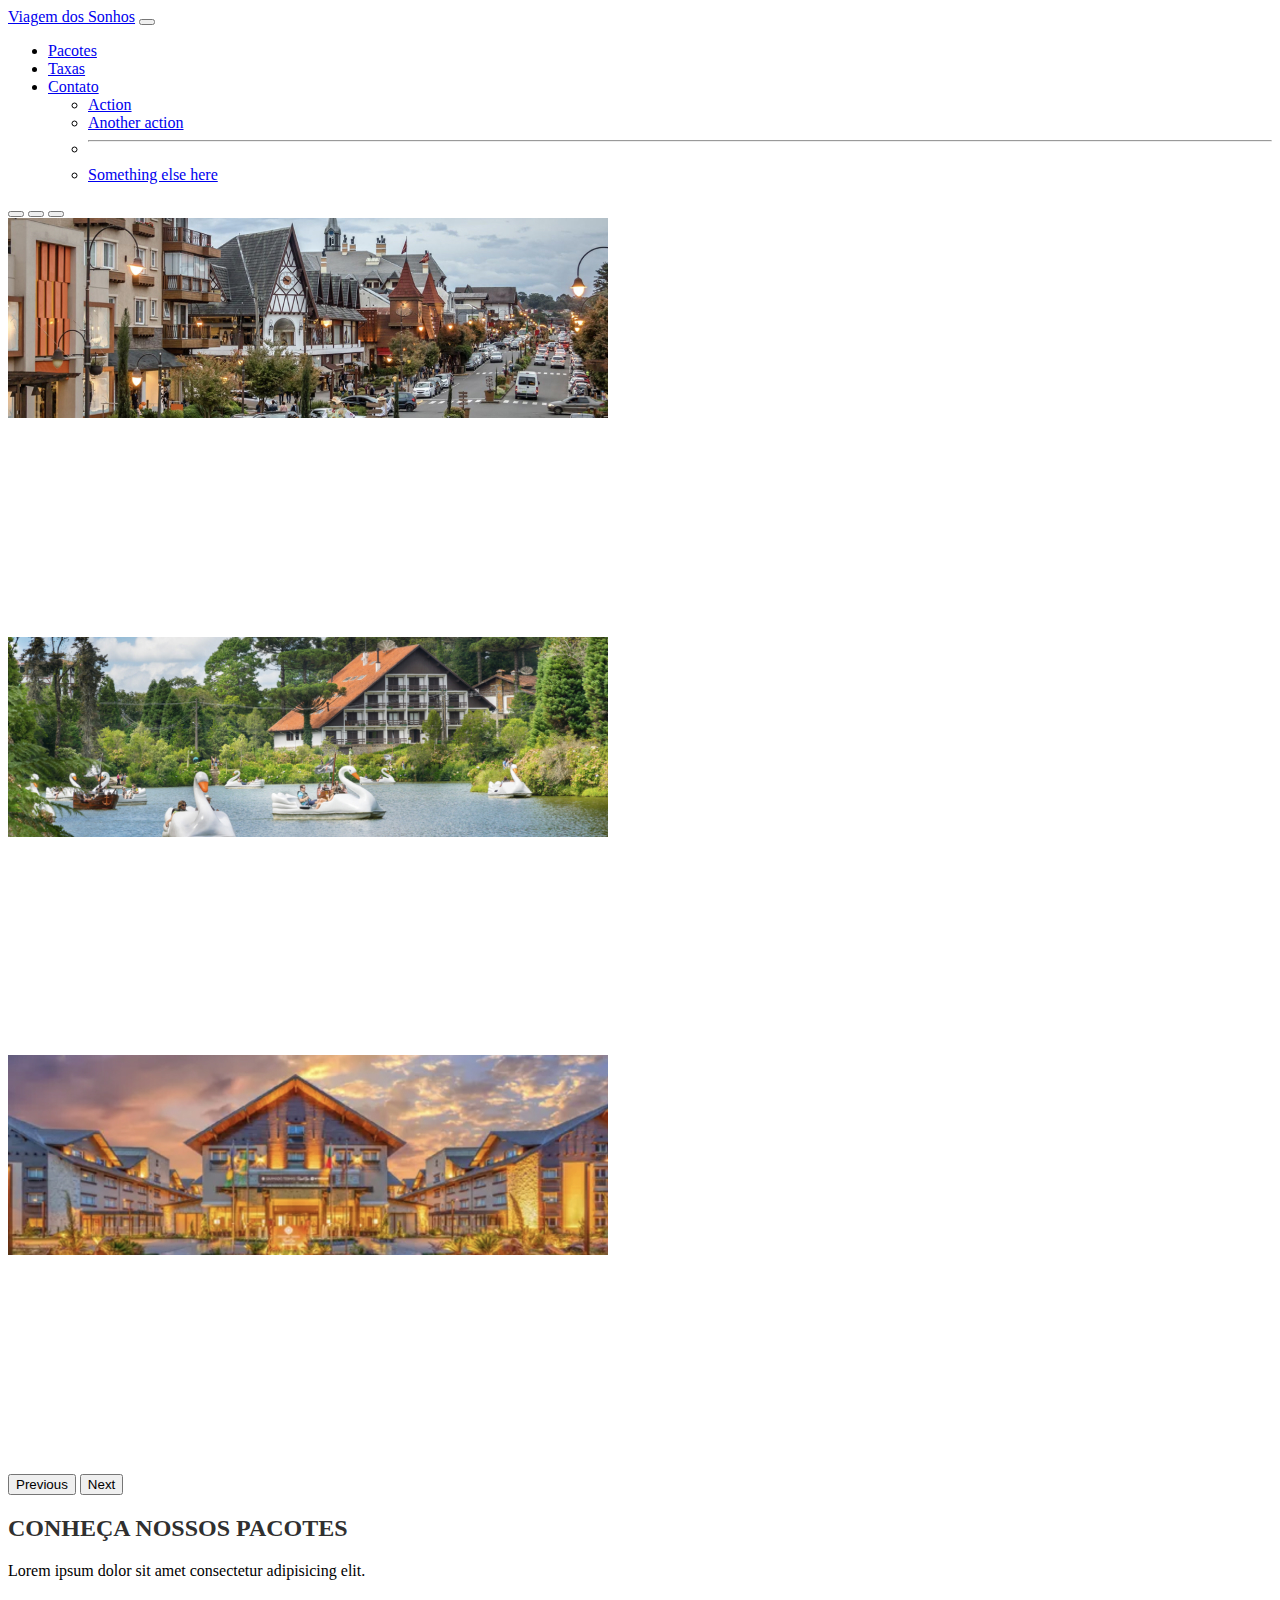
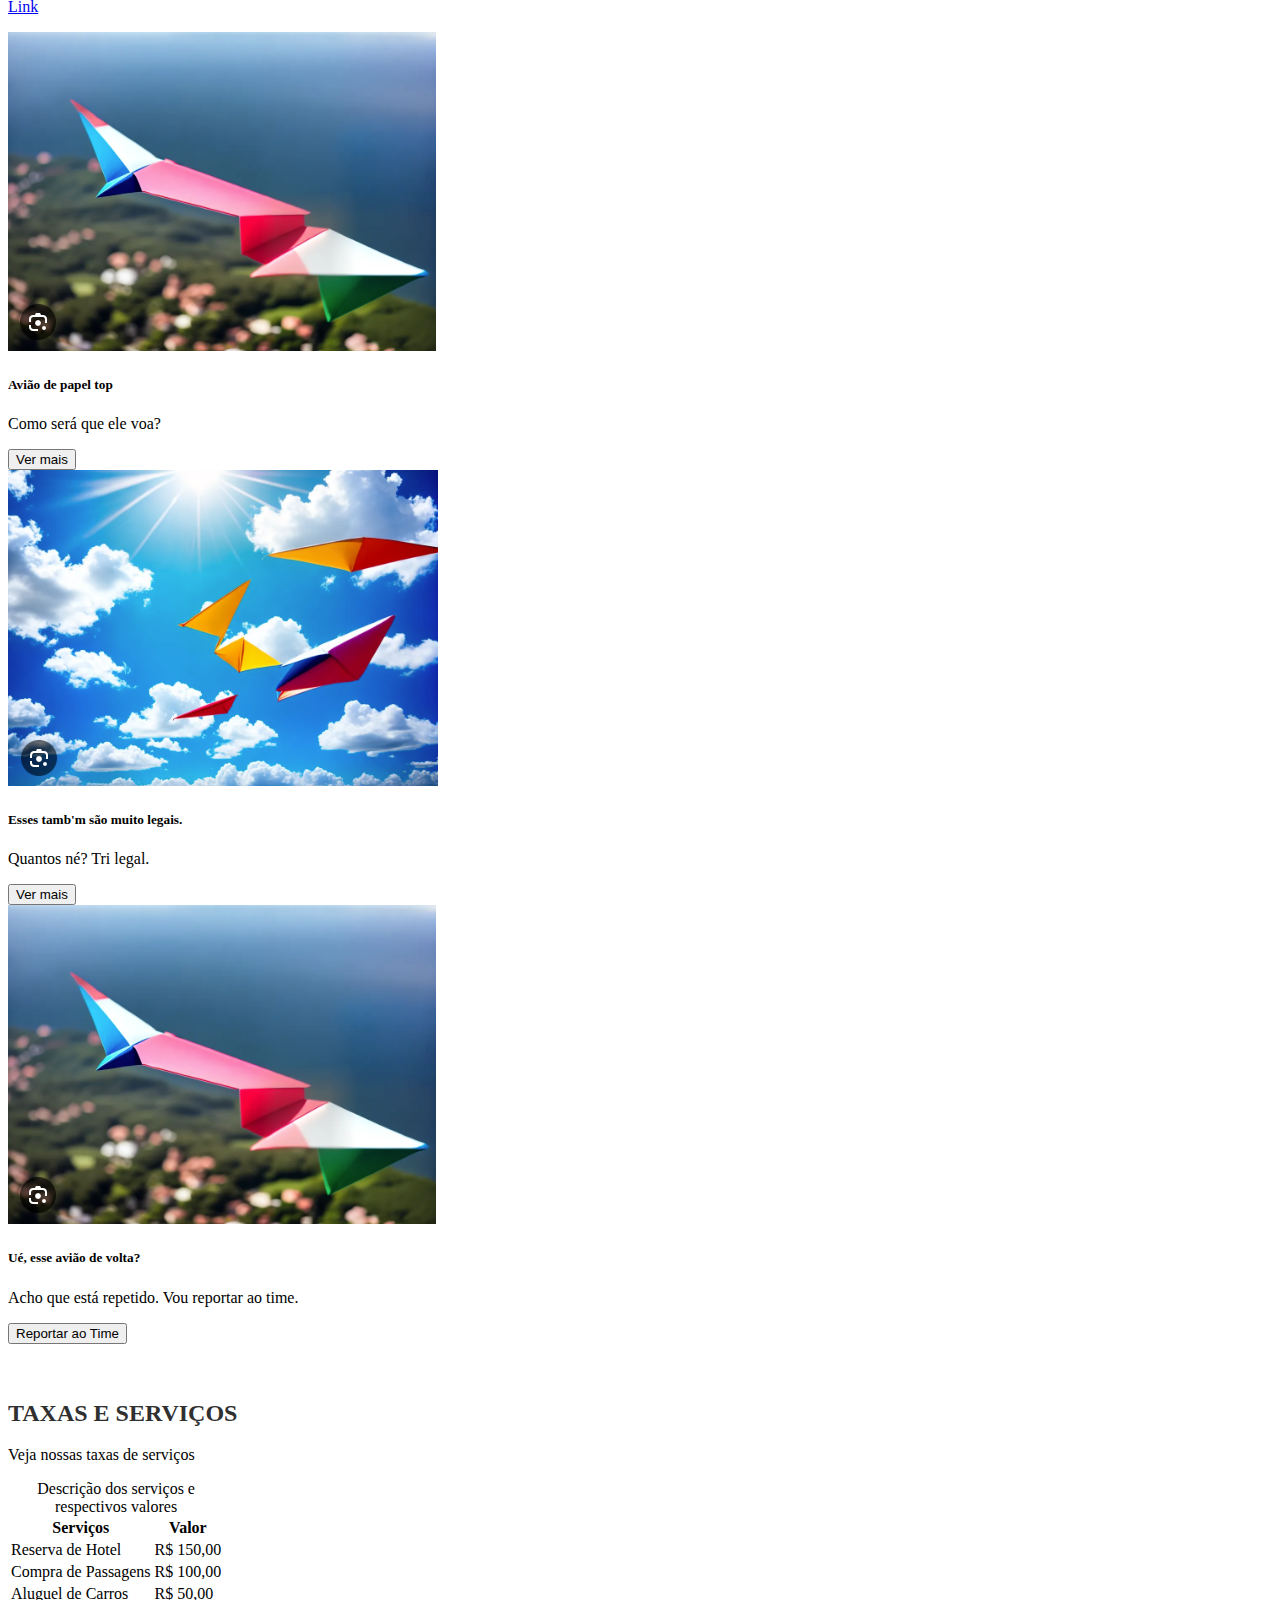
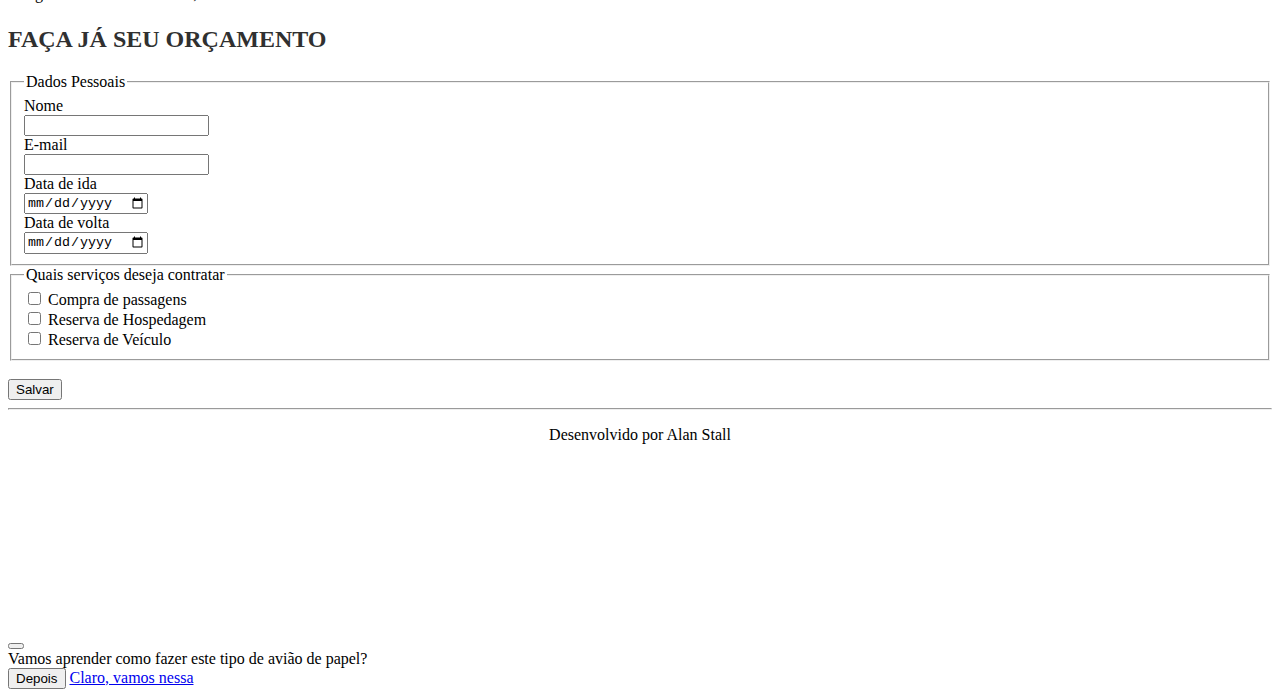
<file: index.html>
<!DOCTYPE html>
<html lang="pt-BR">
  <head>
    <meta charset="UTF-8" />
    <meta name="viewport" content="width=device-width, initial-scale=1.0" />
    <title>A Viagem dos Sonhos</title>
    <link
      href="https://cdn.jsdelivr.net/npm/bootstrap@5.3.1/dist/css/bootstrap.min.css"
      rel="stylesheet"
      integrity="sha384-4bw+/aepP/YC94hEpVNVgiZdgIC5+VKNBQNGCHeKRQN+PtmoHDEXuppvnDJzQIu9"
      crossorigin="anonymous"
    />
    <link rel="stylesheet" href="styles.css" />
  </head>
  <body>
    <header class="container-fluid p-2 bg-warning text-center">
      <nav class="navbar navbar-expand-lg bg-warning">
        <div class="container-fluid">
          <a class="navbar-brand" href="index.html">Viagem dos Sonhos</a>
          <button
            class="navbar-toggler"
            type="button"
            data-bs-toggle="collapse"
            data-bs-target="#navbarSupportedContent"
            aria-controls="navbarSupportedContent"
            aria-expanded="false"
            aria-label="Toggle navigation"
          >
            <span class="navbar-toggler-icon"></span>
          </button>
          <div
            class="collapse navbar-collapse justify-content-end"
            id="navbarSupportedContent"
          >
            <ul class="navbar-nav">
              <li class="nav-item">
                <a class="nav-link" aria-current="page" href="#">Pacotes</a>
              </li>
              <li class="nav-item">
                <a class="nav-link" href="#">Taxas</a>
              </li>
              <li class="nav-item dropdown">
                <a
                  class="nav-link dropdown-toggle"
                  href="#"
                  role="button"
                  data-bs-toggle="dropdown"
                  aria-expanded="false"
                >
                  Contato
                </a>
                <ul class="dropdown-menu bg-warning">
                  <li><a class="dropdown-item" href="#">Action</a></li>
                  <li><a class="dropdown-item" href="#">Another action</a></li>
                  <li><hr class="dropdown-divider" /></li>
                  <li>
                    <a class="dropdown-item" href="#">Something else here</a>
                  </li>
                </ul>
              </li>
            </ul>
          </div>
        </div>
      </nav>

      <div id="carouselExampleCaptions" class="carousel slide">
        <div class="carousel-indicators">
          <button
            type="button"
            data-bs-target="#carouselExampleCaptions"
            data-bs-slide-to="0"
            class="active"
            aria-current="true"
            aria-label="Slide 1"
          ></button>
          <button
            type="button"
            data-bs-target="#carouselExampleCaptions"
            data-bs-slide-to="1"
            aria-label="Slide 2"
          ></button>
          <button
            type="button"
            data-bs-target="#carouselExampleCaptions"
            data-bs-slide-to="2"
            aria-label="Slide 3"
          ></button>
        </div>
        <div class="carousel-inner">
          <div class="carousel-item active">
            <img
              src="img/carousel/gramado-1.jpg"
              class="d-block w-100 rounded-5 p-2"
              alt="..."
            />
            <div class="carousel-caption d-none d-md-block">
              <h5>Centro de Gramado</h5>
              <p>É, tá caro.</p>
            </div>
          </div>
          <div class="carousel-item">
            <img
              src="img/carousel/gramado-2.jpg"
              class="d-block w-100 rounded-5 p-2"
              alt="..."
            />
            <div class="carousel-caption d-none d-md-block">
              <h5>Os pedalinhos é tri legal</h5>
              <p>pedala pedala pedala.</p>
            </div>
          </div>
          <div class="carousel-item">
            <img
              src="img/carousel/gramado-3.jpg"
              class="d-block w-100 rounded-5 p-2"
              alt="..."
            />
            <div class="carousel-caption d-none d-md-block">
              <h5>Deve ser um hotel dos bacana</h5>
              <p>Vamo tirar uma foto</p>
            </div>
          </div>
        </div>
        <button
          class="carousel-control-prev"
          type="button"
          data-bs-target="#carouselExampleCaptions"
          data-bs-slide="prev"
        >
          <span class="carousel-control-prev-icon" aria-hidden="true"></span>
          <span class="visually-hidden">Previous</span>
        </button>
        <button
          class="carousel-control-next"
          type="button"
          data-bs-target="#carouselExampleCaptions"
          data-bs-slide="next"
        >
          <span class="carousel-control-next-icon" aria-hidden="true"></span>
          <span class="visually-hidden">Next</span>
        </button>
      </div>
    </header>
    <section class="container-fluid bg-light text-center p-2">
      <h2>Conheça nossos pacotes</h2>
      <p>
        Lorem ipsum dolor sit amet consectetur adipisicing elit.
        <br /><br />
        <a target="_blank" href="https://www.lipsum.com">Link</a>
      </p>
      <div class="row row-cols-1 row-cols-md-3 g-4">
        <div class="col">
          <div class="card h-100">
            <img src="img/aviao-papel-01.jpeg" class="card-img-top" alt="..." />
            <div class="card-body">
              <h5 class="card-title">Avião de papel top</h5>
              <p class="card-text">Como será que ele voa?</p>
            </div>
            <div class="card-footer">
              <button
                class="text-body-secondary bg-info border-0 rounded-2 w-100"
                data-bs-toggle="modal"
                data-bs-target="#exampleModal"
              >
                Ver mais
              </button>
            </div>
          </div>
        </div>
        <div class="col">
          <div class="card h-100">
            <img src="img/aviao-papel-02.jpeg" class="card-img-top" alt="..." />
            <div class="card-body">
              <h5 class="card-title">Esses tamb'm são muito legais.</h5>
              <p class="card-text">Quantos né? Tri legal.</p>
            </div>
            <div class="card-footer">
              <button
                class="text-body-secondary bg-info border-0 rounded-2 w-100"
                data-bs-toggle="modal"
                data-bs-target="#exampleModal"
              >
                Ver mais
              </button>
            </div>
          </div>
        </div>
        <div class="col">
          <div class="card h-100">
            <img src="img/aviao-papel-01.jpeg" class="card-img-top" alt="..." />
            <div class="card-body">
              <h5 class="card-title">Ué, esse avião de volta?</h5>
              <p class="card-text">
                Acho que está repetido. Vou reportar ao time.
              </p>
            </div>
            <div class="card-footer">
              <button
                class="text-body-secondary bg-info border-0 rounded-2 w-100"
                data-bs-toggle="modal"
                data-bs-target="#exampleModal"
              >
                Reportar ao Time
              </button>
            </div>
          </div>
        </div>
      </div>
    </section>

    <br /><br />
    <section class="container-fluid bg-warning text-xl-center p-2">
      <h2>Taxas e Serviços</h2>
      <p>Veja nossas taxas de serviços</p>

      <table
        class="table table-warning table-striped table-hover table-bordered border-warning"
      >
        <caption>
          Descrição dos serviços e respectivos valores
        </caption>
        <thead class="table-secondary">
          <tr>
            <th>Serviços</th>
            <th>Valor</th>
          </tr>
        </thead>
        <tbody class="table-group-divider">
          <tr>
            <td>Reserva de Hotel</td>
            <td>R$ 150,00</td>
          </tr>
          <tr>
            <td>Compra de Passagens</td>
            <td>R$ 100,00</td>
          </tr>
          <tr>
            <td>Aluguel de Carros</td>
            <td>R$ 50,00</td>
          </tr>
        </tbody>
      </table>
    </section>

    <section class="container-fluid bg-light p-2">
      <h2 class="text-center p-2">Faça já seu Orçamento</h2>
      <form method="GET" action="">
        <fieldset>
          <legend>Dados Pessoais</legend>
          <label class="form-label" for="nome">Nome</label><br />
          <input class="form-control" type="text" name="nome" id="nome" /><br />

          <label class="form-label" for="email">E-mail</label><br />
          <input
            class="form-control"
            type="email"
            name="email"
            id="email"
          /><br />

          <label class="form-label" for="dataIda">Data de ida</label><br />
          <input
            class="form-control"
            type="date"
            name="dataIda"
            id="dataIda"
          /><br />

          <label class="form-label" for="dataVolta">Data de volta</label><br />
          <input
            class="form-control"
            type="date"
            name="dataVolta"
            id="dataVolta"
          /><br />

          <!-- <label class="form-label" for="quantidadeDePessoas"
            >Quantidade de pessoas</label
          ><br />
          <input
            class="form-control"
            type="number"
            name="qntPessoas"
            id="quantidadeDePessoas"
          /> -->
        </fieldset>
        <fieldset>
          <legend>Quais serviços deseja contratar</legend>
          <div class="form-check">
            <input
              class="form-check-input"
              type="checkbox"
              name="passagens"
              value="Compra de passagens"
              id="passagens"
            />
            <label class="form-check-label" for="passagens">
              Compra de passagens
            </label>
          </div>

          <div class="form-check">
            <input
              class="form-check-input"
              type="checkbox"
              name="hospedagem"
              value="Reserva de Hospedagem"
              id="hospedagem"
            />
            <label class="form-check-label" for="hospedagem">
              Reserva de Hospedagem
            </label>
          </div>

          <div class="form-check">
            <input
              class="form-check-input"
              type="checkbox"
              name="veiculos"
              value="Reserva de Veículo"
              id="veiculos"
            />
            <label class="form-check-label" for="veiculos">
              Reserva de Veículo
            </label>
          </div>
        </fieldset>
        <br />
        <!-- <fieldset>
          <legend>Escolha a forma de pagamento</legend>
          <label>
            <input
              type="radio"
              name="formaPagamento"
              value="Cartão de Crédito"
            />Cartão de Crédito </label
          ><br />
          <label>
            <input
              type="radio"
              name="formaPagamento"
              value="Boleto"
            />Boleto </label
          ><br />
          <label>
            <input type="radio" name="formaPagamento" value="Pix" />Pix </label
          ><br />
        </fieldset> -->

        <!-- <br />

        <fieldset>
          <legend>Escolha o prazo de pagamento</legend>
          <label>
            <select name="pazoPagamento">
              <option value="aVista">À Vista</option>
              <option value="5x">5x sem juros</option>
              <option value="10x" selected>10x sem juros</option>
            </select>
          </label>
        </fieldset>

        <br /> -->

        <!-- Senha em form no html
        <label>Senha</label><br />
        <input type="password" name="senha" /><br /><br /> -->

        <!-- <label>Comentário</label><br />
        <textarea rows="5" name="comentario"></textarea><br /><br /> -->

        <button class="btn btn-secondary">Salvar</button>
      </form>
    </section>
    <hr />
    <footer class="container-fluid bg-warning p-2">
      <p>Desenvolvido por Alan Stall</p>
    </footer>
    <script
      src="https://cdn.jsdelivr.net/npm/bootstrap@5.3.1/dist/js/bootstrap.bundle.min.js"
      integrity="sha384-HwwvtgBNo3bZJJLYd8oVXjrBZt8cqVSpeBNS5n7C8IVInixGAoxmnlMuBnhbgrkm"
      crossorigin="anonymous"
    ></script>
  </body>

  <!-- Modal -->
  <div
    class="modal fade"
    id="exampleModal"
    tabindex="-1"
    aria-labelledby="exampleModalLabel"
    aria-hidden="true"
  >
    <div class="modal-dialog">
      <div class="modal-content">
        <div class="modal-header">
          <h1 class="modal-title fs-5 text-primary" id="exampleModalLabel">
            Vamos aprender?
          </h1>
          <button
            type="button"
            class="btn-close"
            data-bs-dismiss="modal"
            aria-label="Close"
          ></button>
        </div>
        <div class="modal-body">
          Vamos aprender como fazer este tipo de avião de papel?
        </div>
        <div class="modal-footer">
          <button
            type="button"
            class="btn btn-secondary"
            data-bs-dismiss="modal"
          >
            Depois
          </button>
          <a href="checkout.html" type="button" class="btn btn-primary">
            Claro, vamos nessa
          </a>
        </div>
      </div>
    </div>
  </div>
</html>
</file>
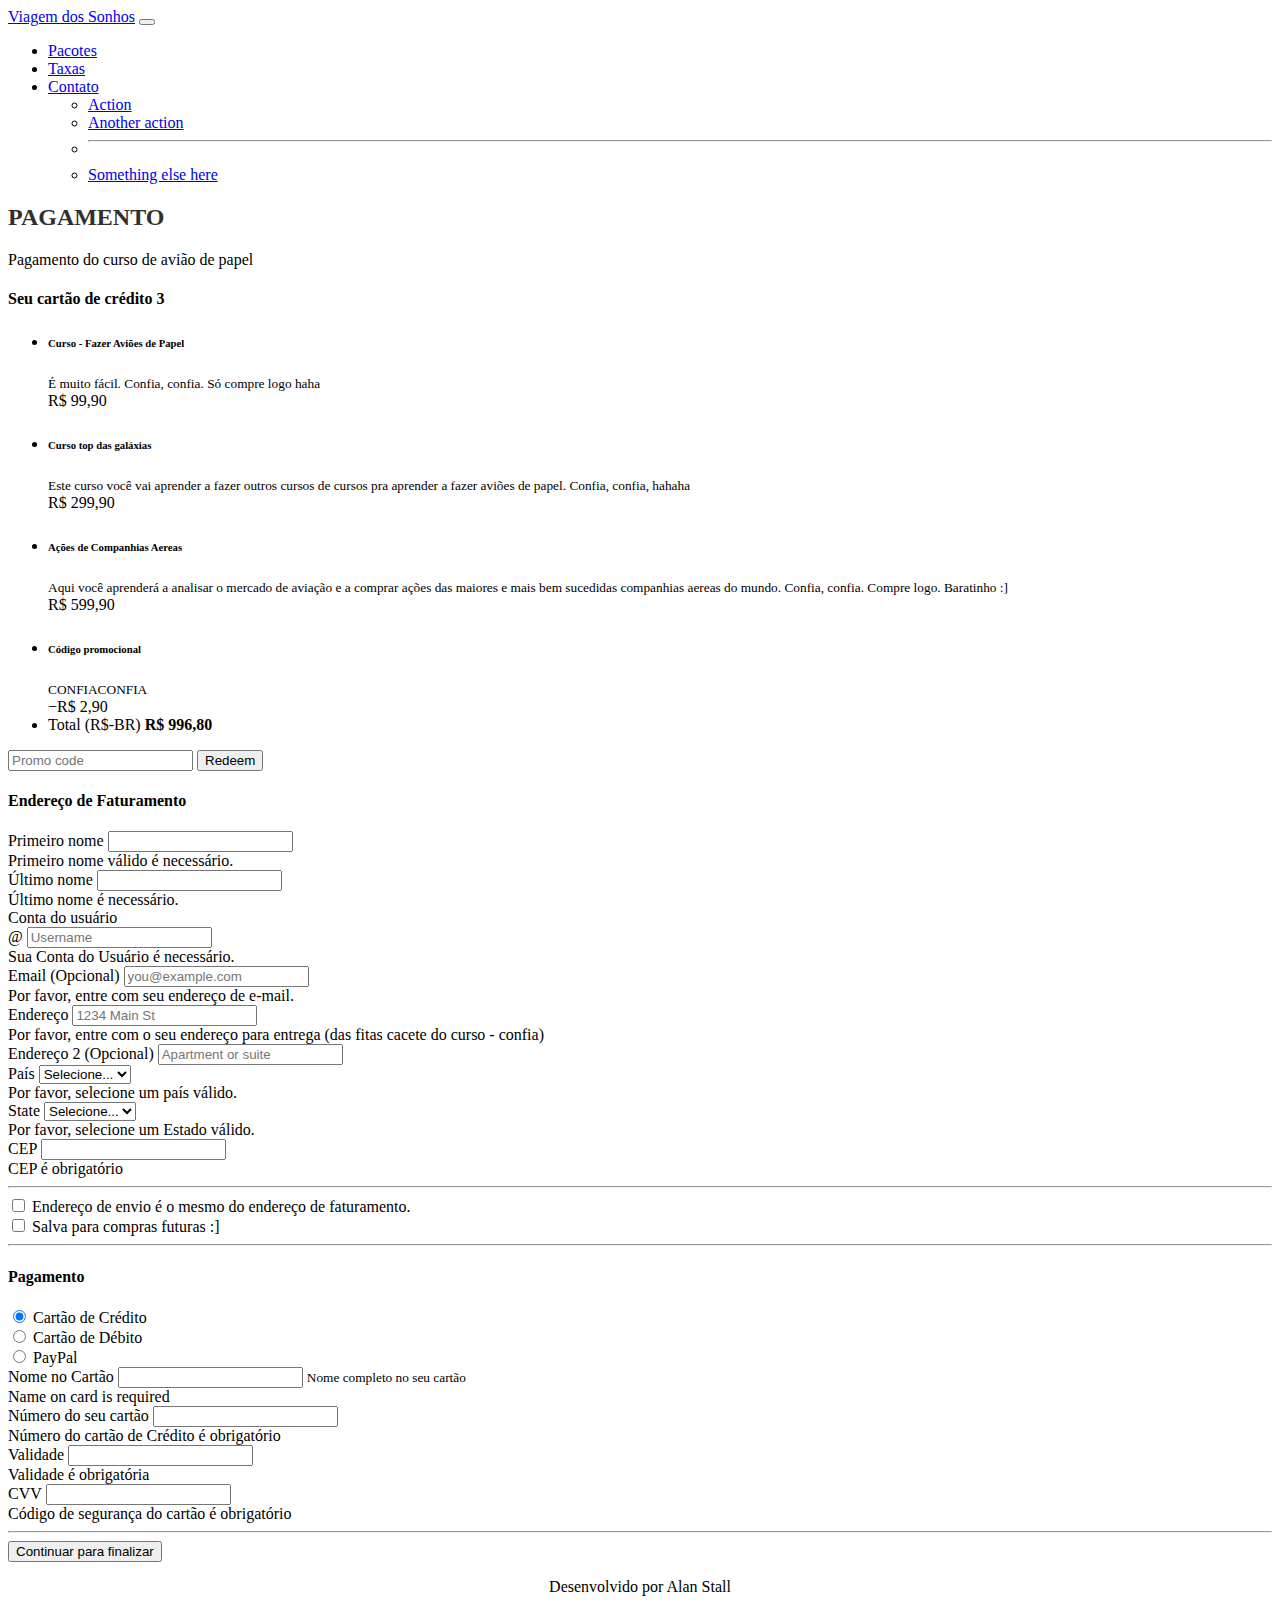
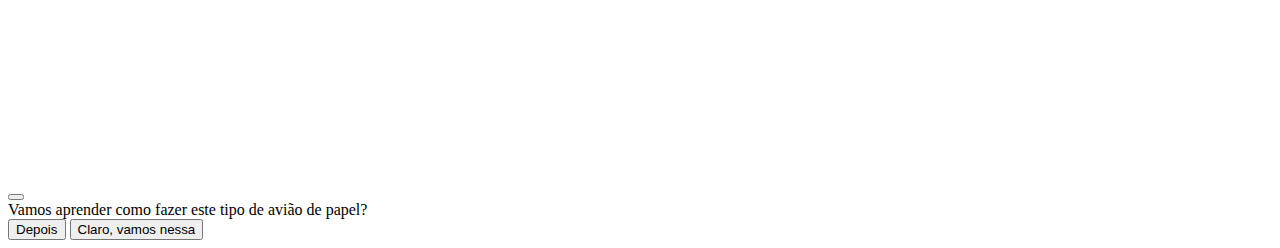
<file: checkout.html>
<!DOCTYPE html>
<html lang="pt-BR">
  <head>
    <meta charset="UTF-8" />
    <meta name="viewport" content="width=device-width, initial-scale=1.0" />
    <title>A Viagem dos Sonhos</title>
    <link
      href="https://cdn.jsdelivr.net/npm/bootstrap@5.3.1/dist/css/bootstrap.min.css"
      rel="stylesheet"
      integrity="sha384-4bw+/aepP/YC94hEpVNVgiZdgIC5+VKNBQNGCHeKRQN+PtmoHDEXuppvnDJzQIu9"
      crossorigin="anonymous"
    />
    <link rel="stylesheet" href="styles.css" />
  </head>
  <body>
    <header class="container-fluid p-2 bg-warning text-center">
      <nav class="navbar navbar-expand-lg bg-warning">
        <div class="container-fluid">
          <a class="navbar-brand" href="index.html">Viagem dos Sonhos</a>
          <button
            class="navbar-toggler"
            type="button"
            data-bs-toggle="collapse"
            data-bs-target="#navbarSupportedContent"
            aria-controls="navbarSupportedContent"
            aria-expanded="false"
            aria-label="Toggle navigation"
          >
            <span class="navbar-toggler-icon"></span>
          </button>
          <div
            class="collapse navbar-collapse justify-content-end"
            id="navbarSupportedContent"
          >
            <ul class="navbar-nav">
              <li class="nav-item">
                <a class="nav-link" aria-current="page" href="#">Pacotes</a>
              </li>
              <li class="nav-item">
                <a class="nav-link" href="#">Taxas</a>
              </li>
              <li class="nav-item dropdown">
                <a
                  class="nav-link dropdown-toggle"
                  href="#"
                  role="button"
                  data-bs-toggle="dropdown"
                  aria-expanded="false"
                >
                  Contato
                </a>
                <ul class="dropdown-menu bg-warning">
                  <li><a class="dropdown-item" href="#">Action</a></li>
                  <li><a class="dropdown-item" href="#">Another action</a></li>
                  <li><hr class="dropdown-divider" /></li>
                  <li>
                    <a class="dropdown-item" href="#">Something else here</a>
                  </li>
                </ul>
              </li>
            </ul>
          </div>
        </div>
      </nav>
    </header>

    <main class="container">
      <div class="py-5 text-center">
        <h2>Pagamento</h2>
        <p>Pagamento do curso de avião de papel</p>
      </div>

      <div class="row g-5">
        <div class="col-md-5 col-lg-4 order-md-last">
          <h4 class="d-flex justify-content-between align-items-center mb-3">
            <span class="text-primary">Seu cartão de crédito</span>
            <span class="badge bg-primary rounded-pill">3</span>
          </h4>
          <ul class="list-group mb-3">
            <li class="list-group-item d-flex justify-content-between lh-sm">
              <div>
                <h6 class="my-0">Curso - Fazer Aviões de Papel</h6>
                <small class="text-body-secondary"
                  >É muito fácil. Confia, confia. Só compre logo haha</small
                >
              </div>
              <span class="text-body-secondary">R$ 99,90</span>
            </li>
            <li class="list-group-item d-flex justify-content-between lh-sm">
              <div>
                <h6 class="my-0">Curso top das galáxias</h6>
                <small class="text-body-secondary"
                  >Este curso você vai aprender a fazer outros cursos de cursos
                  pra aprender a fazer aviões de papel. Confia, confia,
                  hahaha</small
                >
              </div>
              <span class="text-body-secondary">R$ 299,90</span>
            </li>
            <li class="list-group-item d-flex justify-content-between lh-sm">
              <div>
                <h6 class="my-0">Ações de Companhias Aereas</h6>
                <small class="text-body-secondary"
                  >Aqui você aprenderá a analisar o mercado de aviação e a
                  comprar ações das maiores e mais bem sucedidas companhias
                  aereas do mundo. Confia, confia. Compre logo. Baratinho
                  :]</small
                >
              </div>
              <span class="text-body-secondary">R$ 599,90</span>
            </li>
            <li
              class="list-group-item d-flex justify-content-between bg-body-tertiary"
            >
              <div class="text-success">
                <h6 class="my-0">Código promocional</h6>
                <small>CONFIACONFIA</small>
              </div>
              <span class="text-success">−R$ 2,90</span>
            </li>
            <li class="list-group-item d-flex justify-content-between">
              <span>Total (R$-BR)</span>
              <strong>R$ 996,80</strong>
            </li>
          </ul>

          <form class="card p-2">
            <div class="input-group">
              <input
                type="text"
                class="form-control"
                placeholder="Promo code"
              />
              <button type="submit" class="btn btn-secondary">Redeem</button>
            </div>
          </form>
        </div>
        <div class="col-md-7 col-lg-8">
          <h4 class="mb-3">Endereço de Faturamento</h4>
          <form class="needs-validation" novalidate>
            <div class="row g-3">
              <div class="col-sm-6">
                <label for="firstName" class="form-label">Primeiro nome</label>
                <input
                  type="text"
                  class="form-control"
                  id="firstName"
                  placeholder=""
                  value=""
                  required
                />
                <div class="invalid-feedback">
                  Primeiro nome válido é necessário.
                </div>
              </div>

              <div class="col-sm-6">
                <label for="lastName" class="form-label">Último nome</label>
                <input
                  type="text"
                  class="form-control"
                  id="lastName"
                  placeholder=""
                  value=""
                  required
                />
                <div class="invalid-feedback">Último nome é necessário.</div>
              </div>

              <div class="col-12">
                <label for="username" class="form-label"
                  >Conta do usuário</label
                >
                <div class="input-group has-validation">
                  <span class="input-group-text">@</span>
                  <input
                    type="text"
                    class="form-control"
                    id="username"
                    placeholder="Username"
                    required
                  />
                  <div class="invalid-feedback">
                    Sua Conta do Usuário é necessário.
                  </div>
                </div>
              </div>

              <div class="col-12">
                <label for="email" class="form-label"
                  >Email
                  <span class="text-body-secondary">(Opcional)</span></label
                >
                <input
                  type="email"
                  class="form-control"
                  id="email"
                  placeholder="you@example.com"
                />
                <div class="invalid-feedback">
                  Por favor, entre com seu endereço de e-mail.
                </div>
              </div>

              <div class="col-12">
                <label for="address" class="form-label">Endereço</label>
                <input
                  type="text"
                  class="form-control"
                  id="address"
                  placeholder="1234 Main St"
                  required
                />
                <div class="invalid-feedback">
                  Por favor, entre com o seu endereço para entrega (das fitas
                  cacete do curso - confia)
                </div>
              </div>

              <div class="col-12">
                <label for="address2" class="form-label"
                  >Endereço 2
                  <span class="text-body-secondary">(Opcional)</span></label
                >
                <input
                  type="text"
                  class="form-control"
                  id="address2"
                  placeholder="Apartment or suite"
                />
              </div>

              <div class="col-md-5">
                <label for="country" class="form-label">País</label>
                <select class="form-select" id="country" required>
                  <option value="">Selecione...</option>
                  <option>Brasil</option>
                </select>
                <div class="invalid-feedback">
                  Por favor, selecione um país válido.
                </div>
              </div>

              <div class="col-md-4">
                <label for="state" class="form-label">State</label>
                <select class="form-select" id="state" required>
                  <option value="">Selecione...</option>
                  <option>São Paulo</option>
                </select>
                <div class="invalid-feedback">
                  Por favor, selecione um Estado válido.
                </div>
              </div>

              <div class="col-md-3">
                <label for="zip" class="form-label">CEP</label>
                <input
                  type="text"
                  class="form-control"
                  id="zip"
                  placeholder=""
                  required
                />
                <div class="invalid-feedback">CEP é obrigatório</div>
              </div>
            </div>

            <hr class="my-4" />

            <div class="form-check">
              <input
                type="checkbox"
                class="form-check-input"
                id="same-address"
              />
              <label class="form-check-label" for="same-address"
                >Endereço de envio é o mesmo do endereço de faturamento.</label
              >
            </div>

            <div class="form-check">
              <input type="checkbox" class="form-check-input" id="save-info" />
              <label class="form-check-label" for="save-info"
                >Salva para compras futuras :]</label
              >
            </div>

            <hr class="my-4" />

            <h4 class="mb-3">Pagamento</h4>

            <div class="my-3">
              <div class="form-check">
                <input
                  id="credit"
                  name="paymentMethod"
                  type="radio"
                  class="form-check-input"
                  checked
                  required
                />
                <label class="form-check-label" for="credit"
                  >Cartão de Crédito</label
                >
              </div>
              <div class="form-check">
                <input
                  id="debit"
                  name="paymentMethod"
                  type="radio"
                  class="form-check-input"
                  required
                />
                <label class="form-check-label" for="debit"
                  >Cartão de Débito</label
                >
              </div>
              <div class="form-check">
                <input
                  id="paypal"
                  name="paymentMethod"
                  type="radio"
                  class="form-check-input"
                  required
                />
                <label class="form-check-label" for="paypal">PayPal</label>
              </div>
            </div>

            <div class="row gy-3">
              <div class="col-md-6">
                <label for="cc-name" class="form-label">Nome no Cartão</label>
                <input
                  type="text"
                  class="form-control"
                  id="cc-name"
                  placeholder=""
                  required
                />
                <small class="text-body-secondary"
                  >Nome completo no seu cartão</small
                >
                <div class="invalid-feedback">Name on card is required</div>
              </div>

              <div class="col-md-6">
                <label for="cc-number" class="form-label"
                  >Número do seu cartão</label
                >
                <input
                  type="text"
                  class="form-control"
                  id="cc-number"
                  placeholder=""
                  required
                />
                <div class="invalid-feedback">
                  Número do cartão de Crédito é obrigatório
                </div>
              </div>

              <div class="col-md-3">
                <label for="cc-expiration" class="form-label">Validade</label>
                <input
                  type="text"
                  class="form-control"
                  id="cc-expiration"
                  placeholder=""
                  required
                />
                <div class="invalid-feedback">Validade é obrigatória</div>
              </div>

              <div class="col-md-3">
                <label for="cc-cvv" class="form-label">CVV</label>
                <input
                  type="text"
                  class="form-control"
                  id="cc-cvv"
                  placeholder=""
                  required
                />
                <div class="invalid-feedback">
                  Código de segurança do cartão é obrigatório
                </div>
              </div>
            </div>

            <hr class="my-4" />
          </form>
        </div>
      </div>
      <div class="container-fluid">
        <button class="w-100 btn btn-primary btn-lg m-2 mb-4" type="submit">
          Continuar para finalizar
        </button>
      </div>
    </main>

    <footer class="container-fluid bg-warning p-2">
      <p>Desenvolvido por Alan Stall</p>
    </footer>
    <script
      src="https://cdn.jsdelivr.net/npm/bootstrap@5.3.1/dist/js/bootstrap.bundle.min.js"
      integrity="sha384-HwwvtgBNo3bZJJLYd8oVXjrBZt8cqVSpeBNS5n7C8IVInixGAoxmnlMuBnhbgrkm"
      crossorigin="anonymous"
    ></script>
  </body>
  <!-- Modal -->
  <div
    class="modal fade"
    id="exampleModal"
    tabindex="-1"
    aria-labelledby="exampleModalLabel"
    aria-hidden="true"
  >
    <div class="modal-dialog">
      <div class="modal-content">
        <div class="modal-header">
          <h1 class="modal-title fs-5 text-primary" id="exampleModalLabel">
            Vamos aprender?
          </h1>
          <button
            type="button"
            class="btn-close"
            data-bs-dismiss="modal"
            aria-label="Close"
          ></button>
        </div>
        <div class="modal-body">
          Vamos aprender como fazer este tipo de avião de papel?
        </div>
        <div class="modal-footer">
          <button
            type="button"
            class="btn btn-secondary"
            data-bs-dismiss="modal"
          >
            Depois
          </button>
          <button type="button" class="btn btn-primary">
            Claro, vamos nessa
          </button>
        </div>
      </div>
    </div>
  </div>
</html>
</file>
<file: styles.css>
header p {
  color: #ffffff;
  font-weight: 600;
}

h1 {
  font-size: 63px;
  color: white;
  padding: 15px;
  text-align: center;
}

h2 {
  font-size: 24px;
  text-transform: uppercase;
  color: #303030;
  font-weight: 600;
}

#pacotes img {
  border-radius: 12px;
}

video {
  background-color: #eeeeee;
  padding: 0 24px 24px 24px;
  border-radius: 12px;
}

footer {
  text-align: center;
}

.carousel-caption h5 {
  font-size: 40px;
  color: #ffffff;
}
</file>
